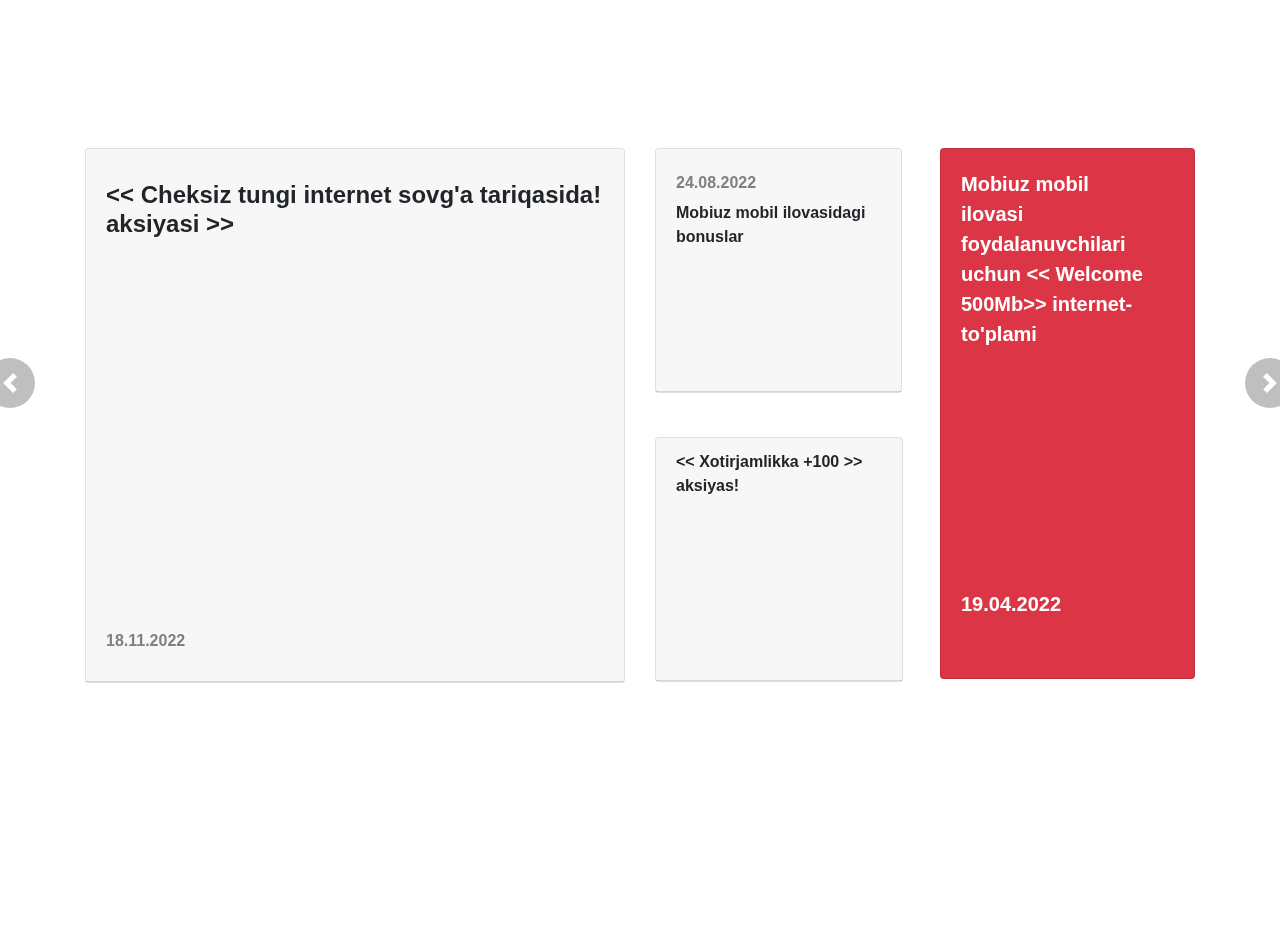
<file: Bootstrap 8-dars/index1.html>
<!DOCTYPE html>
<html lang="en">
<head>
    <meta charset="UTF-8">
    <title>Title</title>
    <link rel="stylesheet" href="css/bootstrap.css">
    <link rel="stylesheet" href="css/main1.css">
</head>
<body>

<div class="container-fluid">
    <div class="row-my-5">
        <div class="container my-5">
            <div class="carousel slide" data-ride="carousel" id="myCarousel" data-interval="3000">
                <div class="carousel-inner">
                    <div class="carousel-item active">
                        <div class="row">
                            <div class="col-md-6">
                                <div class="card">
                                    <div class="card-header">
                                        <h4 class="h4"> << Cheksiz tungi internet sovg'a tariqasida! aksiyasi >> </h4>
                                        <p class="pp">18.11.2022</p>
                                    </div>
                                </div>
                            </div>
                            <div class="col-md-3" style="height: 245px">
                                <div class="card h-100" style="width: 247px">
                                    <div class="card-header h-100">
                                        <p class="p font-weight-bold">24.08.2022</p>
                                        <p class="pz">Mobiuz mobil ilovasidagi bonuslar</p>
                                    </div>
                                </div>
                            </div>
                            <div class="col-md-3" style="height: 500px">
                                <div class="card bg-danger text-white" style="height: 531px">
                                    <div class="card-body body1">
                                        <a class="p1">Mobiuz mobil <br> ilovasi <br> foydalanuvchilari <br> uchun << Welcome
                                            <br>500Mb>> internet- <br> to'plami </a>
                                        <p class="p2">
                                            19.04.2022
                                        </p>
                                    </div>
                                </div>
                            </div>
                        </div>
                        <div class="col-md-3 offset-6 xz" >
                            <div class="card h-100">
                                <div class="card-header h-100">
                                    <p class="px "> << Xotirjamlikka +100 >> <br>aksiyas!</p>
                                </div>
                            </div>

                        </div>
                    </div>
                    <div class="carousel-item ">
                        <div class="row">
                            <div class="col-md-6">
                                <div class="card" >
                                    <div class="card-header" style="height: 530px">
                                        <p class="ppp"> << Jazirama >> tanlovi</p>
                                        <br>
                                    </div>
                                </div>
                            </div>
                            <div class="col-md-3" style="height: 245px">
                                <div class="card h-100" style="width: 247px">
                                    <div class="card-header h-100">
                                        <p class="pz my-2"> << Do'stingizni olib <br> keling aksiyasi >> </p>
                                    </div>
                                </div>
                            </div>
                            <div class="col-md-3" style="height: 450px">
                                <div class="card bg-danger text-white" style="height: 531px">
                                    <div class="card-body body2">
                                        <p >
                                           3+1 aksiyasi!
                                        </p>
                                    </div>
                                </div>
                            </div>
                        </div>
                        <div class="col-md-3 offset-6 xz" >
                            <div class="card h-100">
                                <div class="card-header h-100">
                                    <p class="px my-2"> << Plyusda bo'ling!>> <br>aksiyasi!</p>
                                </div>
                            </div>

                        </div>
                    </div>

                </div>
                <a href="#myCarousel" class="carousel-control-prev " style="transform: translateY(210px)translateX(-100px);width: 50px;height: 50px;border-radius: 100%;background-color: grey;" data-slide="prev">
                    <span class="carousel-control-prev-icon"></span>
                </a>
                <a href="#myCarousel" class="carousel-control-next" style="transform: translateY(210px)translateX(100px);width: 50px;height: 50px;border-radius: 100%;background-color: grey;" data-slide="next">
                    <span class="carousel-control-next-icon"></span>
                </a>
            </div>

        </div>
    </div>
</div>

<script src="js/jQuery.min.js"></script>
<script src="js/src/popover.js"></script>
<script src="js/bootstrap.js"></script>
</body>
</html>
</file>
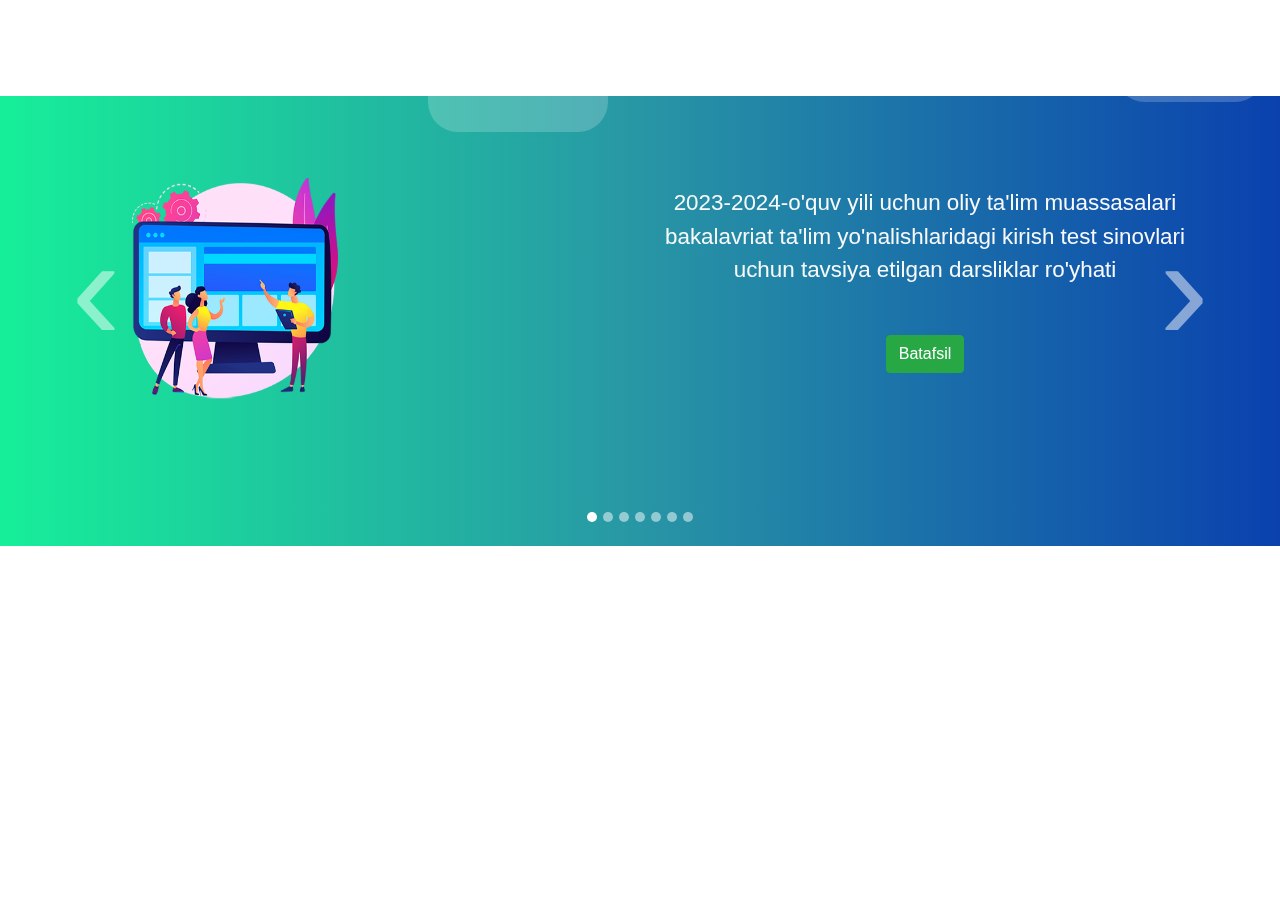
<file: Bootstrap 8-dars/index2.html>
<!DOCTYPE html>
<html lang="en">
<head>
    <meta charset="UTF-8">
    <title>Title</title>
    <link rel="stylesheet" href="css/bootstrap.css">
    <link rel="stylesheet" href="css/main2.css">
</head>
<body>
<div class="container-fluid">
    <div class="row mt-5">
        <div class="col-md-12 bg mt-5">
            <div class="carousel slide mt-3" id="mycarousel" data-ride="carousel" data-interval="3000">
                <ul class="carousel-indicators sircle">
                    <li class="active" data-slide-to="1" data-target="#mycarousel" style="width: 10px;height: 10px;border-radius: 100%"></li>
                    <li data-slide-to="2" data-target="#mycarousel" style="width: 10px;height: 10px;border-radius: 100%"></li>
                    <li data-slide-to="3" data-target="#mycarousel" style="width: 10px;height: 10px;border-radius: 100%"></li>
                    <li data-slide-to="4" data-target="#mycarousel" style="width: 10px;height: 10px;border-radius: 100%"></li>
                    <li data-slide-to="5" data-target="#mycarousel" style="width: 10px;height: 10px;border-radius: 100%"></li>
                    <li data-slide-to="6" data-target="#mycarousel" style="width: 10px;height: 10px;border-radius: 100%"></li>
                    <li data-slide-to="7" data-target="#mycarousel" style="width: 10px;height: 10px;border-radius: 100%"></li>
                </ul>
                <div class="bir"></div>
                <div class="wrap"></div>
                <div class="ikki"></div>
                <div class="uch"></div>
                <div class="tort"></div>
                <div class="besh"></div>
                <div class="olti"></div>
                    <div class="row">
                        <div class="col-md-12">
                            <div class="carousel-inner">
                                <div class="carousel-item active">
                                    <div class="container">
                                        <div class="row">
                                            <div class="col-md-6">
                                                <img src="rasmla/qoshma%20talim.png" width="300" height="300" alt="">
                                            </div>
                                            <div class="col-md-6 text-light text-center mt-5" style="font-size: 1.4rem">
                                                2023-2024-o'quv yili uchun oliy ta'lim muassasalari
                                                bakalavriat ta'lim yo'nalishlaridagi kirish test sinovlari uchun tavsiya etilgan darsliklar
                                                ro'yhati <br>
                                                <a href="https://uzbmb.uz/info/textbooks" class="btn btn-success mt-5">Batafsil</a>
                                            </div>
                                        </div>
                                    </div>
                                </div>
                                <div class="carousel-item">
                                    <div class="container">
                                        <div class="row">
                                            <div class="col-md-6">
                                                <div class="card bg-transparent border-0">
                                                    <img src="rasmla/test.png" width="300" height="300" alt="">
                                                </div>
                                            </div>
                                            <div class="col-md-6 text-center text-light mt-5" style="font-size: 1.4rem">
                                                iTEST platformasida diagnostik test sinovlari orqali bilimingizni sinab ko'ring
                                                <br>
                                                <a href="https://uzbmb.uz/info/textbooks" class="btn btn-success mt-5">Batafsil</a>
                                            </div>
                                        </div>
                                    </div>
                                </div>
                                <div class="carousel-item">
                                    <div class="container">
                                        <div class="row">
                                            <div class="col-md-6">
                                                <div class="card bg-transparent border-0">
                                                    <img src="rasmla/telfon%20telegram.png" width="300" height="300" alt="">
                                                </div>
                                            </div>
                                            <div class="col-md-6 text-center text-light mt-5" style="font-size: 1.4rem">
                                                Bilim va malakalrni baholash agentligining rasmiy telegram boti
                                                <br>
                                                <a href="https://uzbmb.uz/info/textbooks" class="btn btn-success mt-5">Batafsil</a>
                                            </div>
                                        </div>
                                    </div>
                                </div>
                                <div class="carousel-item">
                                    <div class="container">
                                        <div class="row">
                                            <div class="col-md-6">
                                                <div class="card bg-transparent border-0">
                                                    <img src="rasmla/madanat.png" width="300" height="300" alt="">
                                                </div>
                                            </div>
                                            <div class="col-md-6 text-center text-light mt-5" style="font-size: 1.4rem">
                                                2023-2024-o'quv yili uchun Mandat
                                                <br>
                                                <a href="https://uzbmb.uz/info/textbooks" class="btn btn-success mt-5">Batafsil</a>
                                            </div>
                                        </div>
                                    </div>
                                </div>
                                <div class="carousel-item">
                                    <div class="container">
                                        <div class="row">
                                            <div class="col-md-6">
                                                <div class="card bg-transparent border-0">
                                                    <img src="rasmla/milli%20sertifikat.png" width="300" height="300" alt="">
                                                </div>
                                            </div>
                                            <div class="col-md-6 text-center text-light mt-5" style="font-size: 1.4rem">
                                                Umumta'lim fanlari bo'yicha sertifikatlash va bilim darajasini baholashning milliy test tizimi
                                                <br>
                                                <a href="https://uzbmb.uz/info/textbooks" class="btn btn-success mt-5">Batafsil</a>
                                            </div>
                                        </div>
                                    </div>
                                </div>
                                <div class="carousel-item">
                                    <div class="container">
                                        <div class="row">
                                            <div class="col-md-6">
                                                <div class="card bg-transparent border-0">
                                                    <img src="rasmla/royxatan%20otsh.png" width="300" height="300" alt="">
                                                </div>
                                            </div>
                                            <div class="col-md-6 text-center text-light mt-5" style="font-size: 1.4rem">
                                                Bilim va malakalarni baholash agentligi tomonidan o'tkaziladigan barcha test sinovlariga ro'yhatdan o'tish tizimi
                                                <br>
                                                <a href="https://uzbmb.uz/info/textbooks" class="btn btn-success mt-5">Batafsil</a>
                                            </div>
                                        </div>
                                    </div>
                                </div>
                                <div class="carousel-item">
                                    <div class="container">
                                        <div class="row">
                                            <div class="col-md-6">
                                                <div class="card bg-transparent border-0">
                                                    <img src="rasmla/qoshma%20talim.png" width="300" height="300" alt="">
                                                </div>
                                            </div>
                                            <div class="col-md-6 text-center text-light mt-5" style="font-size: 1.4rem">
                                                Qo'shma ta'lim dasturlariga oid malumotlar <br>
                                                <a href="https://uzbmb.uz/info/textbooks" class="btn btn-success mt-5">Batafsil</a>
                                            </div>
                                        </div>
                                    </div>
                                </div>
                            </div>
                            <a href="#mycarousel" data-slide="prev" class="carousel-control-prev">
                                <span style="font-size: 150px">&#8249;</span>
                            </a>
                            <a href="#mycarousel" data-slide="next" class="carousel-control-next">
                                <span style="font-size: 150px">&#8250;</span>
                            </a>
                        </div>
                    </div>
            </div>
        </div>
    </div>
</div>
<script src="js/jQuery.min.js"></script>
<script src="js/src/popover.js"></script>
<script src="js/bootstrap.js"></script>
</body>
</html>
</file>
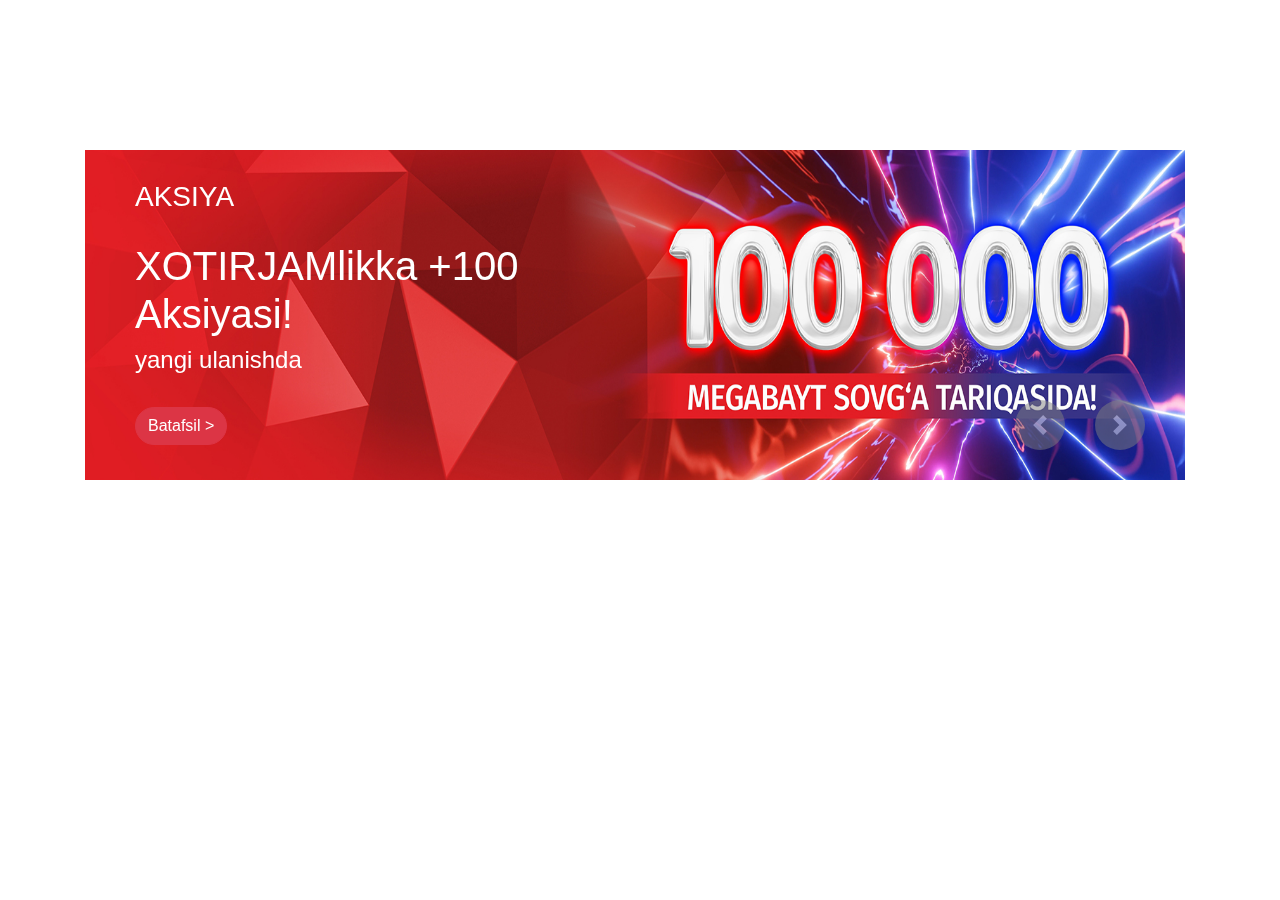
<file: Bootstrap 8-dars/index3.html>
<!DOCTYPE html>
<html lang="en">
<head>
    <meta charset="UTF-8">
    <title>Title</title>
    <link rel="stylesheet" href="css/bootstrap.css">
    <link rel="stylesheet" href="css/main3.css">
</head>
<body>

<div class="container-fluid">
    <div class="row my-5">
        <div class="container">
            <div class="row">
                <div class="col-md-12">
                    <div class="carousel slide" id="myCarousel" data-ride="carousel" >
                    <div class="carousel-inner">
                        <div class="carousel-item active">
                            <div class="row">
                                <div class="col-md-12">
                                    <img src="rasmla/rasm1.jpg" width="1100px" height="330" alt="">
                                    <h3 class="yozuv">AKSIYA</h3>
                                    <h1 class="yozuv1">XOTIRJAMlikka +100 <br> Aksiyasi!</h1>
                                    <h4 class="yozuv2">yangi ulanishda</h4>
                                    <a href="https://mobi.uz/uz/discounts/discounts/74266/" class="btn btn-danger batafsil">Batafsil > </a>
                                </div>
                            </div>
                        </div>
                        <div class="carousel-item ">
                            <div class="row">
                                <div class="col-md-12">
                                    <img src="rasmla/rasm2.jpg" width="1100px" height="330" alt="">
                                    <h3 class="yozuv">XIZMATLAR</h3>
                                    <h1 class="yozuv3">O'zbekiston<br>Respublikasining <br> butun hududida!</h1>
                                    <h4 class="yozuv4">yangi ulanishda</h4>
                                    <a href="https://mobi.uz/uz/uslugi/volte/" class="btn btn-danger batafsil1">Batafsil > </a>
                                </div>
                            </div>
                        </div>
                        <div class="carousel-item ">
                            <div class="row">
                                <div class="col-md-12">
                                    <img src="rasmla/rasm3.jpg" width="1100px" height="330" alt="">
                                    <h1 class="yozuv5">Internet-to'plami 90 000<br> so'm evaziga ulang!</h1>
                                    <h4 class="yozuv6">Faollashtirish Mobiuz mobil ilovasida!</h4>
                                    <a href="https://mobi.uz/uz/internet/month/" class="btn btn-danger batafsil2">Batafsil > </a>
                                </div>
                            </div>
                        </div>
                        <div class="carousel-item ">
                            <div class="row">
                                <div class="col-md-12">
                                    <img src="rasmla/rasm4.jpg" width="1100px" height="330" alt="">
                                    <h3 class="yozuv">AKSIYA</h3>
                                    <h1 class="yozuv7">Do'stingizni olib keling<br> Aksiyasi!</h1>
                                    <a href="https://mobi.uz/uz/discounts/discounts/74054/" class="btn btn-danger batafsil3">Batafsil > </a>
                                </div>
                            </div>
                        </div>
                        <div class="carousel-item ">
                            <div class="row">
                                <div class="col-md-12">
                                    <img src="rasmla/rasm5.jpg" width="1100px" height="330" alt="">
                                    <h3 class="yozuv">AKSIYA</h3>
                                    <h1 class="yozuv8">3+1 aksiyasi</h1>
                                    <a href="https://mobi.uz/uz/discounts/discounts/74024/" class="btn btn-danger batafsil4">Batafsil > </a>
                                </div>
                            </div>
                        </div>
                        <div class="carousel-item ">
                            <div class="row">
                                <div class="col-md-12">
                                    <img src="rasmla/rasm6.jpg" width="1100px" height="330" alt="">
                                    <h1 class="yozuv9">100 000 MB, 5 000 SMS</h1>
                                    <h4 class="yozuv10">Cheksiz daqiqalar, messenjenlar, ijtimoiy tarmoqlar va Youtube</h4>
                                    <a href="https://mobi.uz/uz/tariff/xotirjam/73897/" class="btn btn-danger batafsil5">Batafsil > </a>
                                </div>
                            </div>
                        </div>
                        <div class="carousel-item ">
                            <div class="row">
                                <div class="col-md-12">
                                    <img src="rasmla/rasm7.jpg" width="1100px" height="330" alt="">
                                    <h1 class="yozuv9">60 000 MB,3 500 SMS</h1>
                                    <h4 class="yozuv10">Cheksiz daqiqalar, messenjenlar, ijtimoiy tarmoqlar va Youtube</h4>
                                    <a href="https://mobi.uz/uz/tariff/xotirjam/73898/" class="btn btn-danger batafsil5">Batafsil > </a>
                                </div>
                            </div>
                        </div>
                        <div class="carousel-item ">
                            <div class="row">
                                <div class="col-md-12">
                                    <img src="rasmla/rasm8.jpg" width="1100px" height="330" alt="">
                                    <h1 class="yozuv9">35 000 MB, 3 000 SMS</h1>
                                    <h4 class="yozuv10">Cheksiz daqiqalar, messenjenlar, ijtimoiy tarmoqlar va Youtube</h4>
                                    <a href="https://mobi.uz/uz/tariff/xotirjam/73899/" class="btn btn-danger batafsil5">Batafsil > </a>
                                </div>
                            </div>
                        </div>
                        <div class="carousel-item ">
                            <div class="row">
                                <div class="col-md-12">
                                    <img src="rasmla/rasm9.jpg" width="1100px" height="330" alt="">
                                    <h1 class="yozuv9">15 000 MB, 2 000 SMS</h1>
                                    <h4 class="yozuv10">Cheksiz daqiqalar, messenjenlar, ijtimoiy tarmoqlar </h4>
                                    <a href="https://mobi.uz/uz/tariff/xotirjam/73900/" class="btn btn-danger batafsil5">Batafsil > </a>
                                </div>
                            </div>
                        </div>
                        <div class="carousel-item ">
                            <div class="row">
                                <div class="col-md-12">
                                    <img src="rasmla/rasm10.jpg" width="1100px" height="330" alt="">
                                    <h1 class="yozuv9">7 500 MB, 1 000 SMS</h1>
                                    <h4 class="yozuv10">Cheksiz daqiqalar, va Telegram</h4>
                                    <a href="https://mobi.uz/uz/discounts/discounts/74266/" class="btn btn-danger batafsil5">Batafsil > </a>
                                </div>
                            </div>
                        </div>
                        <div class="carousel-item ">
                            <div class="row">
                                <div class="col-md-12">
                                    <img src="rasmla/rasm11.png" width="1100px" height="330" alt="">
                                    <h1 class="yozuv11">Doston Ergashev<br> mobi music' da</h1>
                                    <h4 class="yozuv12">O'zbek va xorijiy estradasining <br> 25 milliondan ortiq qoshiqlari</h4>
                                    <a href="https://mobimusic.uz/" class="btn btn-danger batafsil6">Batafsil > </a>
                                </div>
                            </div>
                        </div>
                        <div class="carousel-item ">
                            <div class="row">
                                <div class="col-md-12">
                                    <img src="rasmla/rasm12.jpg" width="1100px" height="330" alt="">
                                    <h3 class="yozuv">XIZMATLAR</h3>
                                    <h1 class="yozuv13">Yillik abonent to'lovi</h1>
                                    <a href="https://mobi.uz/uz/uslugi/option/73595/" class="btn btn-danger batafsil7">Batafsil > </a>
                                </div>
                            </div>
                        </div>
                        <div class="carousel-item ">
                            <div class="row">
                                <div class="col-md-12">
                                    <img src="rasmla/rasm13.jpg" width="1100px" height="330" alt="">
                                    <h3 class="yozuv">XIZMATLAR</h3>
                                    <h1 class="yozuv5">METRODA MOBIL ALOQA!</h1>
                                    <h4 class="yozuv6">MOBIUZ bilan doimo onlayn</h4>
                                    <a href="https://mobi.uz/uz/news/2023/73178/" class="btn btn-danger batafsil2">Batafsil > </a>
                                </div>
                            </div>
                        </div>
                        <div class="carousel-item ">
                            <div class="row">
                                <div class="col-md-12">
                                    <img src="rasmla/rasm14.jpg" width="1100px" height="330" alt="">
                                    <h3 class="yozuv">AKSIYA</h3>
                                    <h1 class="yozuv1">CHEKSIZ TUNGI INTERNET<br> SOVG'A TARAQASSIDA</h1>
                                    <h4 class="yozuv2">Yangi abonentlarga 60 kunga!</h4>
                                    <a href="https://mobi.uz/uz/discounts/discounts/72080/" class="btn btn-danger batafsil">Batafsil > </a>
                                </div>
                            </div>
                        </div>
                        <div class="carousel-item ">
                            <div class="row">
                                <div class="col-md-12">
                                    <img src="rasmla/rasm15.jpg" width="1100px" height="330" alt="">
                                    <h3 class="yozuv">AKSIYA</h3>
                                    <h1 class="yozuv6">CHIROYLI RAQAMLARGA<br>CHEGIRMALAR</h1>
                                    <a href="https://mobi.uz/uz/discounts/discounts/74266/" class="btn btn-danger batafsil2">Batafsil > </a>
                                </div>
                            </div>
                        </div>
                        <div class="carousel-item ">
                            <div class="row">
                                <div class="col-md-12">
                                    <img src="rasmla/rasm16.jpg" width="1100px" height="330" alt="">
                                    <h3 class="yozuv">AKSIYA</h3>
                                    <h1 class="yozuv5">MOBIL ILOVDAGI BONUSLAR</h1>
                                    <h4 class="yozuv6">Ballarni to'plang, megabaytlarga almashtiring!</h4>
                                    <a href="https://mobi.uz/uz/discounts/discounts/72004/" class="btn btn-danger batafsil2">Batafsil > </a>
                                </div>
                            </div>
                        </div>
                        <div class="carousel-item ">
                            <div class="row">
                                <div class="col-md-12">
                                    <img src="rasmla/rasm17.jpg" width="1100px" height="330" alt="">
                                    <h3 class="yozuv">SERVISLAR</h3>
                                    <h1 class="yozuv5">mobi cinema + TV </h1>
                                    <h4 class="yozuv6">Kino va televidenye har doim sen bilan!</h4>
                                    <a href="https://mobi.uz/uz/services/cinema/" class="btn btn-danger batafsil2">Batafsil > </a>
                                </div>
                            </div>
                        </div>
                      </div>
                        <a href="#myCarousel" class="carousel-control-prev " style="transform: translateY(250px);width: 50px;height: 50px;border-radius: 100%;background-color: grey;margin-left: 930px;" data-slide="prev">
                            <span class="carousel-control-prev-icon"></span>
                        </a>
                        <a href="#myCarousel" class="carousel-control-next" style="transform: translateY(250px);width: 50px;height: 50px;border-radius: 100%;background-color: grey;margin-right: 50px" data-slide="next">
                            <span class="carousel-control-next-icon"></span>
                        </a>


                    </div>
                </div>
            </div>
        </div>
    </div>
</div>

<script src="js/jQuery.min.js"></script>
<script src="js/src/popover.js"></script>
<script src="js/bootstrap.js"></script>
</body>
</html>
</file>
<file: Bootstrap 8-dars/css/main1.css>
body{
    position: relative;
    top: 100px;
}
.h4{
    position: relative;
    top: 20px;
    font-weight: bold;
}
.h4:hover{
    color: red;
    transition: 0.5s;
}
.p{
    color: grey;
    position: relative;
    top: 10px;
}
.p1{
    font-weight: bold;
    font-size: 20px;
    color: white;
}
.body1:hover{
    color: #c8cbcf;
    transition: 0.5s;
}
.p1:hover{
    color: whitesmoke;
}
.p2{
    position: relative;
    top: 240px;
    font-weight: bold;
    font-size: 20px;
    color: white;
}
.pz{
    font-weight: bold;
}
.pz:hover{
    transition: 0.5s;
    color: red;
}
.pp{
    margin-top: 410px;
    font-weight: bold;
    color: grey;
}
.xz{
    position: relative;
    bottom: 246px;
    height: 245px
}
.px{
    font-weight: bold;
}
.px:hover{
    transition: 0.5s;
    color: red;
}
.ppp{
    margin-top: 460px;
    font-weight: bold;
    font-size: 25px;
}
.ppp:hover{
    color: red;
    transition: 0.5s;
}
.body2{
    padding-top: 480px;
    font-size: 20px;
    font-weight: bold;
    text-align: center;
}
.body2:hover{
    color: grey;
    transition: 0.5s;
}
</file>
<file: Bootstrap 8-dars/css/main2.css>
.bg{
    background: linear-gradient(90deg, #16ef99, #2896a5, #0a41ae);
    height: 450px;
    width: 100%;
}
.sircle{
    position: relative;
    top: 400px;
}
.bir{
    position: absolute;
    margin-left: 100px;
    width: 150px;
    height: 150px;
    background-color: rgba(255,255,255,.2);
    border-radius: 30px;
    top: -160px;
    left: 80%;
    animation-name: wrap;
    animation-duration: 6s;
    animation-timing-function: ease-in-out;
    animation-iteration-count: infinite;
}
@keyframes wrap {
    0%{
        transform: translate(0,600px)rotate(500deg);
    }
}
.ikki{
    position: absolute;
    margin-left: 100px;
    width: 100px;
    height: 100px;
    background-color: rgba(255,255,255,.2);
    border-radius: 30px;
    top: -160px;
    left: 70%;
    animation-name: wrap;
    animation-duration: 5.5s;
    animation-timing-function: ease-in-out;
    animation-iteration-count: infinite;
}
@keyframes wrap {
    0%{
        transform: translate(0,600px)rotate(500deg);
    }
}
.uch{
    position: absolute;
    margin-left: 100px;
    width: 80px;
    height: 80px;
    background-color: rgba(255,255,255,.2);
    border-radius: 15px;
    top: -160px;
    left: 60%;
    animation-name: wrap;
    animation-duration: 5s;
    animation-timing-function: ease-in-out;
    animation-iteration-count: infinite;
}
@keyframes wrap {
    0%{
        transform: translate(0,600px)rotate(500deg);
    }
}
.tort{
    position: absolute;
    margin-left: 100px;
    width: 50px;
    height: 50px;
    background-color: rgba(255,255,255,.2);
    border-radius: 15px;
    top: -160px;
    left: 50%;
    animation-name: wrap;
    animation-duration: 3s;
    animation-timing-function: ease-in-out;
    animation-iteration-count: infinite;
}
@keyframes wrap {
    0%{
        transform: translate(0,600px)rotate(500deg);
    }
}
.olti{
    position: absolute;
    margin-left: 100px;
    width: 180px;
    height: 180px;
    background-color: rgba(255,255,255,.2);
    border-radius: 30px;
    top: -160px;
    left: 25%;
    animation-name: wrap;
    animation-duration: 5s;
    animation-timing-function: ease-in-out;
    animation-iteration-count: infinite;
}
@keyframes wrap {
    0%{
        transform: translate(0,600px)rotate(500deg);
    }
}
</file>
<file: Bootstrap 8-dars/css/main3.css>
body{
   margin-top: 150px;
}
.batafsil{
    border-radius: 25px;
}
.yozuv{
    position: relative;
    bottom: 300px;
    left: 50px;
    color: white;
}
.yozuv1{
    position: relative;
    bottom: 280px;
    left: 50px;
    color: white;
}
.yozuv2{
    position: relative;
    bottom: 280px;
    left: 50px;
    color: white;
}
.batafsil{
    position: relative;
    bottom: 255px;
    left: 50px;
    color: white;
}
.yozuv3{
    position: relative;
    bottom: 270px;
}
.sc{
    position: relative;

}
.sc1{
    position: relative;
    left: 900px;
}
.yozuv3{
    position: relative;
    bottom: 290px;
    left: 48px;
    color: white;
}
.yozuv4{
    position: relative;
    bottom: 295px;
    left: 50px;
    color: white;
}
.batafsil1{
    position: relative;
    bottom: 290px;
    border-radius: 25px;
    left: 50px;
    color: white;
}
.batafsil2{
    position: relative;
    bottom: 250px;
    border-radius: 25px;
    left: 50px;
    color: white;
}
.yozuv5{
    position: relative;
    bottom: 240px;
    left: 48px;
    color: white;
}
.yozuv6{
    position: relative;
    bottom: 235px;
    left: 50px;
    color: white;
}
.batafsil2{
    position: relative;
    bottom: 210px;
    border-radius: 25px;
    left: 50px;
    color: white;
}
.yozuv7{
    position: relative;
    bottom: 240px;
    left: 48px;
    color: white;
}
.batafsil3{
    position: relative;
    bottom: 230px;
    border-radius: 25px;
    left: 50px;
    color: white;
}
.yozuv8{
    position: relative;
    bottom: 200px;
    color: white;
    left: 50px;
}
.batafsil4{
    position: relative;
    bottom: 180px;
    border-radius: 25px;
    left: 50px;
    color: white;
}
.yozuv9{
    position: relative;
    bottom: 170px;
    left: 50px;
    color: white;
}
.yozuv10{
    position: relative;
    bottom: 170px;
    left: 50px;
    color: white;
}
.batafsil5{
    position: relative;
    bottom: 160px;
    border-radius: 25px;
    left: 50px;
    color: white;
}
.yozuv11{
    position: relative;
    bottom: 270px;
    left: 50px;
    color: white;
}
.yozuv12{
    position: relative;
    bottom: 270px;
    left: 50px;
    color: white;
}
.batafsil6{
    position: relative;
    bottom: 250px;
    border-radius: 25px;
    left: 50px;
    color: white;
}
.yozuv13{
    position: relative;
    bottom: 180px;
    left: 50px;
    color: white;
}
.batafsil7{
    position: relative;
    bottom: 170px;
    border-radius: 25px;
    left: 50px;
    color: white;
}
</file>
